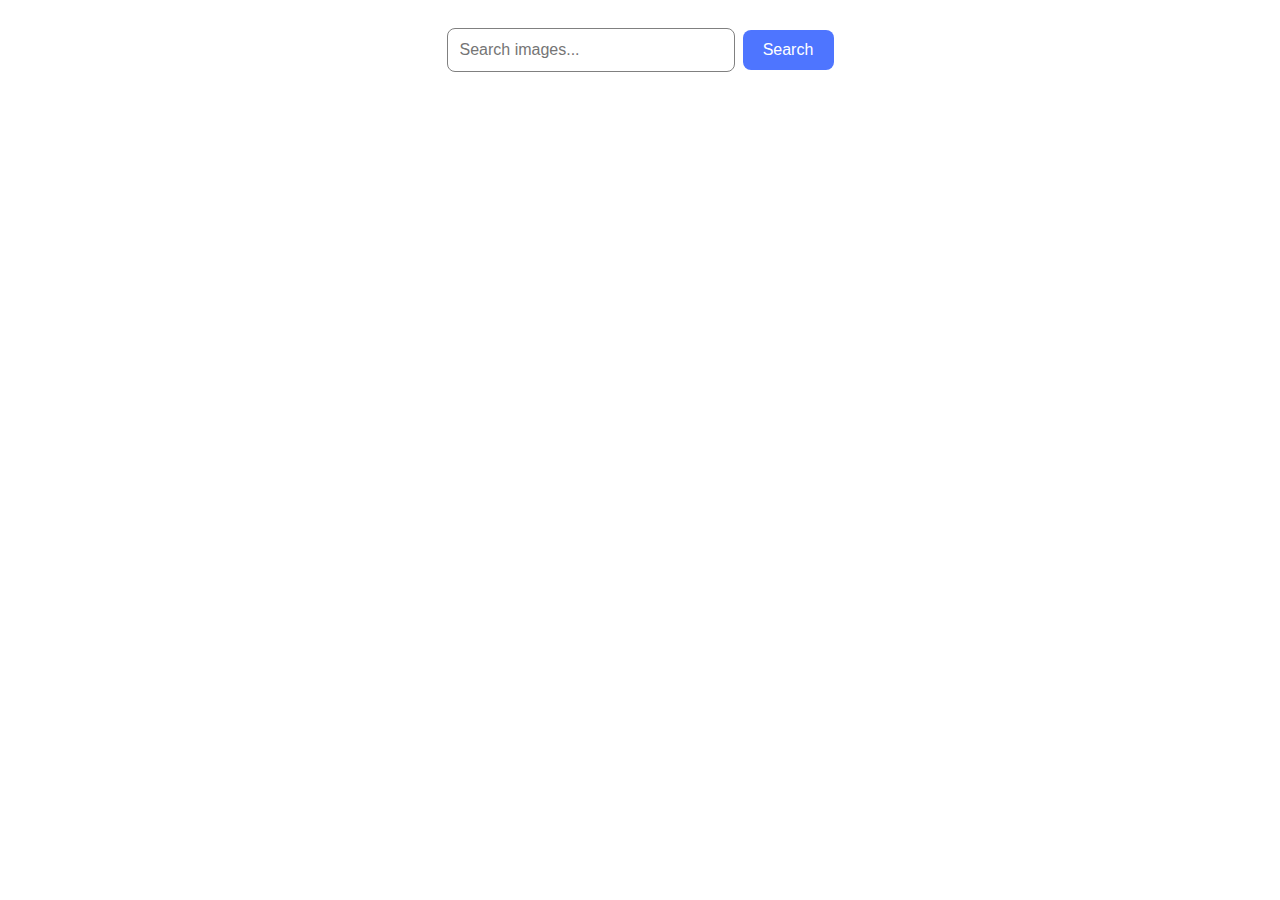
<file: src/index.html>
<!DOCTYPE html>
<html lang="en">
  <head>
    <meta charset="UTF-8" />
    <meta name="viewport" content="width=device-width, initial-scale=1.0" />
    <title>Homework 11</title>
    <link rel="stylesheet" href="./css/styles.css" />
  </head>
  <body>
    <div class="container">
      <form class="form">
        <input
          class="input-search"
          type="text"
          name="image"
          id="image-inp"
          placeholder="Search images..."
          required
        />
        <button class="btn" type="submit">Search</button>
      </form>

      <ul class="gallery"></ul>
    </div>

    <script type="module" src="./js/render-functions.js"></script>
    <script type="module" src="./js/pixabay-api.js"></script>
    <script type="module" src="./main.js"></script>
  </body>
</html>
</file>
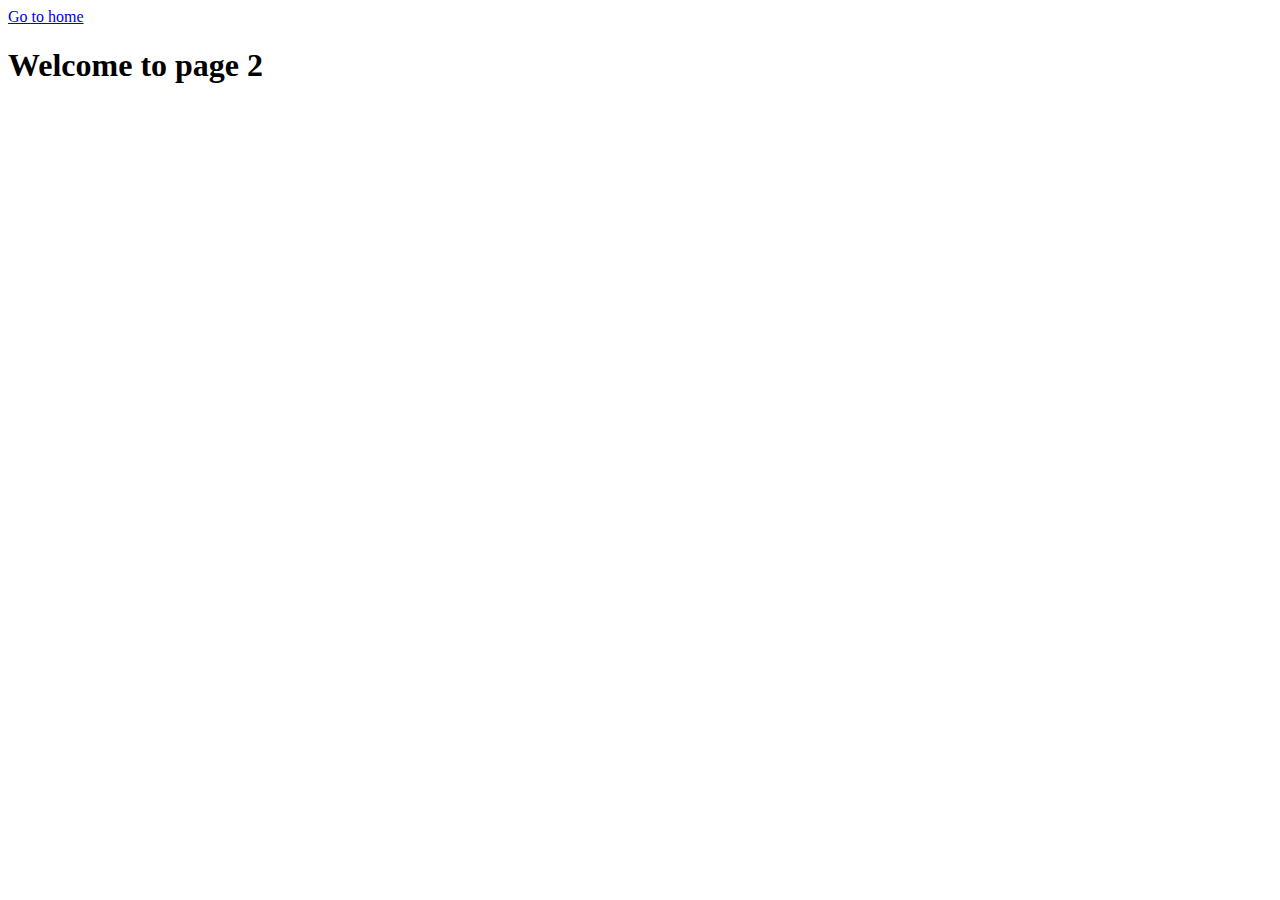
<file: page-2.html>
<!DOCTYPE html>
<html lang="en">
  <head>
    <meta charset="UTF-8" />
    <meta http-equiv="X-UA-Compatible" content="IE=edge" />
    <meta name="viewport" content="width=device-width, initial-scale=1.0" />
    <title>Page 2</title>
  </head>
  <body>
    <section>
      <a href="./index.html">Go to home</a>
      <h1>Welcome to page 2</h1>
    </section>
  </body>
</html>
</file>
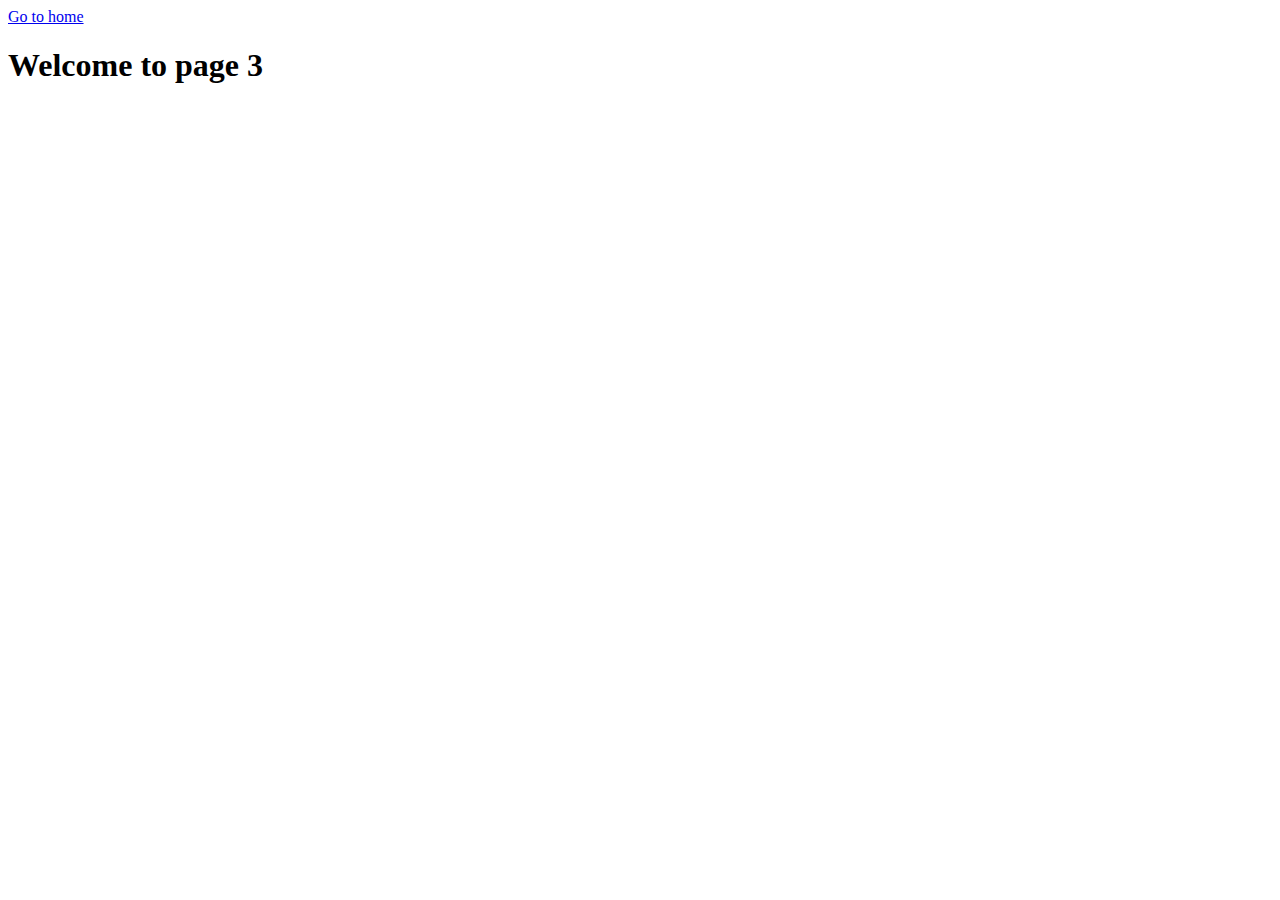
<file: page-3.html>
<!DOCTYPE html>
<html lang="en">
  <head>
    <meta charset="UTF-8" />
    <meta http-equiv="X-UA-Compatible" content="IE=edge" />
    <meta name="viewport" content="width=device-width, initial-scale=1.0" />
    <title>Page 3</title>
  </head>
  <body>
    <section>
      <a href="./index.html">Go to home</a>
      <h1>Welcome to page 3</h1>
    </section>
  </body>
</html>
</file>
<file: src/css/styles.css>
/**
  |============================
  | include css partials with
  | default @import url()
  |============================
*/
@import url('./reset.css');
@import url('./vite-promo.css');
@import url('./header.css');

:root {
  font-family: Inter, Avenir, Helvetica, Arial, sans-serif;
  font-size: 16px;
  line-height: 24px;
  font-weight: 400;

  color: #242424;
  background-color: rgba(255, 255, 255, 0.87);

  font-synthesis: none;
  text-rendering: optimizeLegibility;
  -webkit-font-smoothing: antialiased;
  -moz-osx-font-smoothing: grayscale;
  -webkit-text-size-adjust: 100%;
}

body {
  letter-spacing: 0.04em;
  color: #2e2f42;
}

img {
  display: block;
  max-width: 100%;
  height: auto;
}

.container {
  max-width: 1160px;
  padding: 0 16px;
  margin: auto;
}

.form {
  display: flex;
  justify-content: center;
  align-items: center;
  gap: 8px;
  margin: 28px 0;
}

.input-search {
  width: 272px;
  height: 40px;
  border-radius: 8px;

  padding-left: 12px;
  font: 400 16px / 1.5 'Montserrat', sans-serif;
  color: #808080;
  border: 1px solid #808080;
  outline: transparent;
}

.input-search:hover {
  border: 1px solid #000000;
}
.input-search:active {
  border: 1px solid #4e75ff;
}

.btn {
  background: #4e75ff;
  border-radius: 8px;
  padding: 8px 16px;
  width: 91px;
  height: 40px;
  font: 500 16px / 1.5 'Montserrat', sans-serif;
  color: #fff;
  display: flex;
  align-items: center;
  justify-content: center;
  border: none;
  transition: 350ms;
}

.btn:hover {
  background: #6c8cff;
}

.gallery {
  display: flex;
  flex-direction: row;
  flex-wrap: wrap;
  gap: 24px;
  justify-content: center;
  align-items: center;
  margin: 0 auto;
}

.gallery-item {
  border: 1px solid #808080;
  width: 360px;
  height: 200px;
  display: flex;
  flex-direction: column;
}

.gallery-item img {
  width: 360px;
  object-fit: cover;
  height: 152px;
}

.gallery-description {
  display: flex;
  flex-direction: row;
  flex-wrap: nowrap;
  gap: 20px;
  align-items: center;
  justify-content: center;
}

.item-description {
  display: flex;
  flex-direction: column;
  justify-content: center;
  align-items: center;
}

h3 {
  margin-top: 4px;
  font: 600 12px / 1.33333 'Montserrat', sans-serif;
  color: rgb(56, 4, 47);
}

p {
  font: 400 12px / 2 'Montserrat', sans-serif;
}

.gallery-link {
  width: 100%;
  height: 100%;
  display: flex;
  flex-direction: column;
}

.loader {
  width: 48px;
  height: 48px;
  border: 5px solid #fff;
  border-bottom-color: #995846;
  border-radius: 50%;
  display: flex;
  position: center;
  box-sizing: border-box;
  animation: rotation 1s linear infinite;
  margin: 0 auto;
}

@keyframes rotation {
  0% {
    transform: rotate(0deg);
  }
  100% {
    transform: rotate(360deg);
  }
}
</file>
